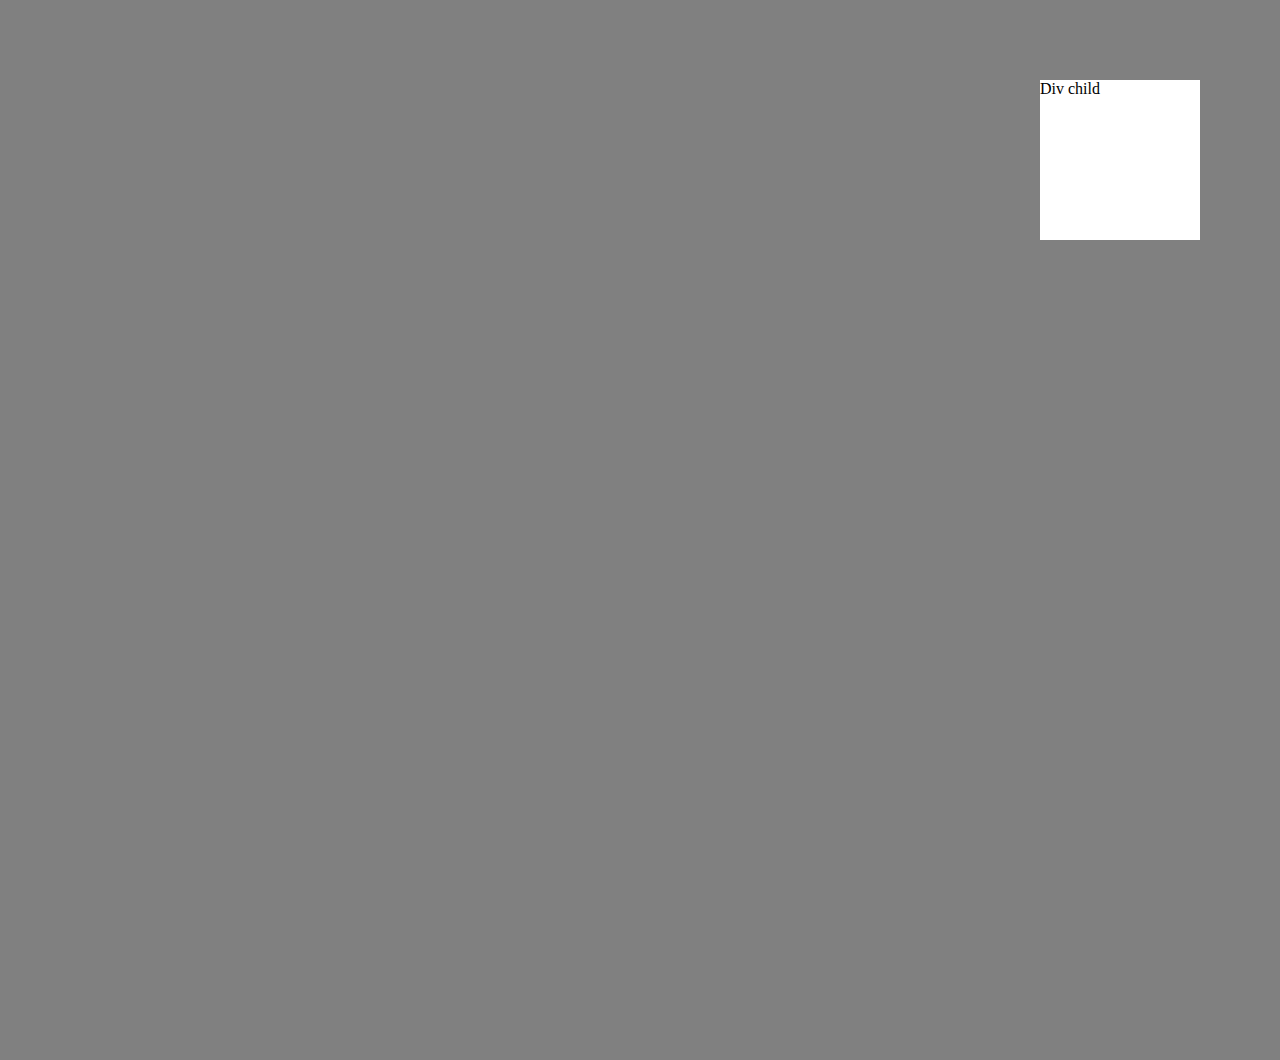
<file: Exercise 1/index.html>
<!DOCTYPE html>
<html lang="en">
    <head>
        <meta charset="UTF-8">
        <meta name="viewport" content="width=device-width, initial-scale=1.0" />
        <title>Flexbox</title>
        <link rel="stylesheet" href="style.css" />
    </head>
    <body class="flex-container">
        <div>Div child</div>
    </body>
</html>
</file>
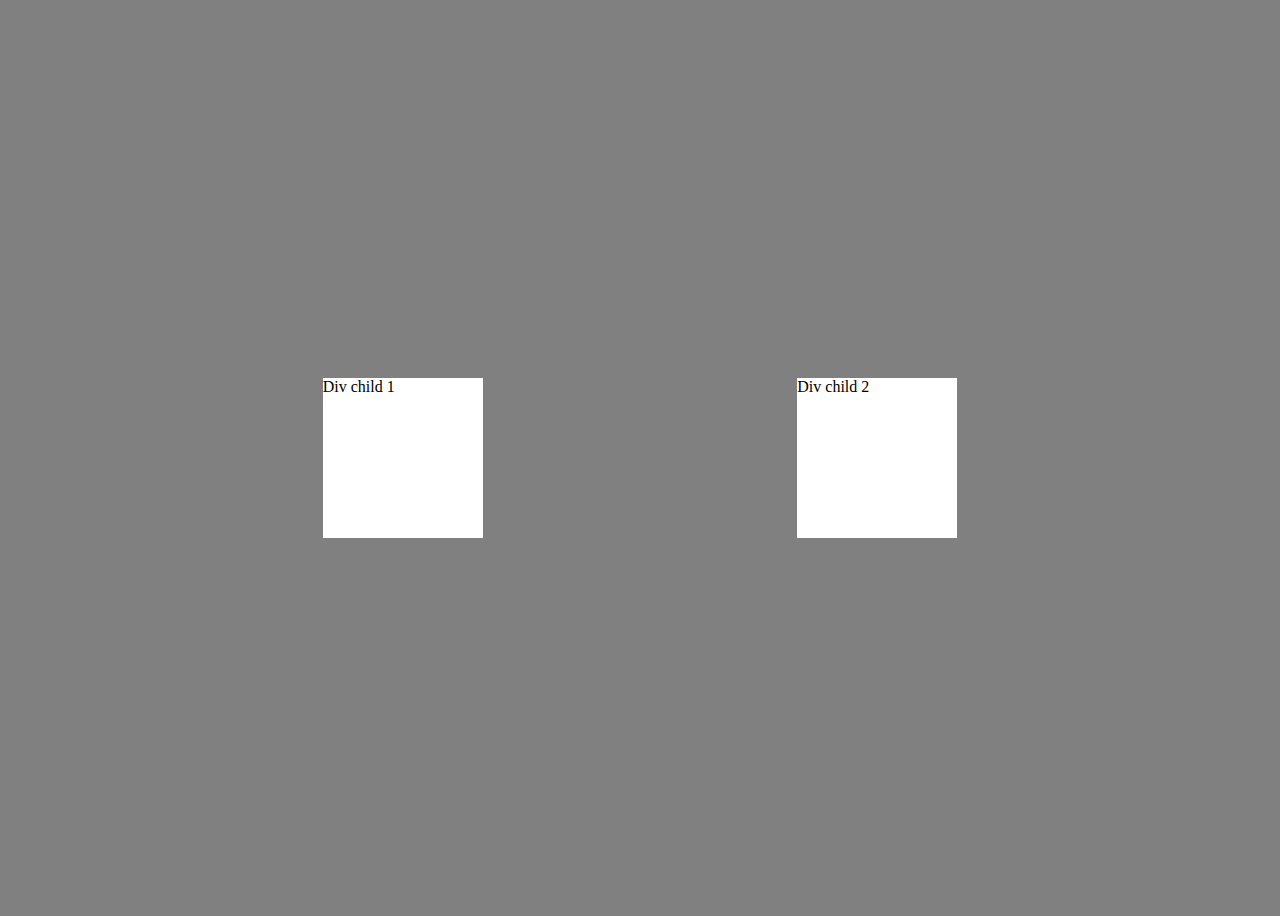
<file: Exercise 2/index.html>
<!DOCTYPE html>
<html lang="en">
    <head>
        <meta charset="UTF-8">
        <meta name="viewport" content="width=device-width, initial-scale=1.0" />
        <title>Flexbox</title>
        <link rel="stylesheet" href="style.css" />
    </head>
    <body class="flex-container">
        <div>Div child 1</div>
        <div>Div child 2</div>
        <div class="hide">Div child 3</div>
    </body>
</html>
</file>
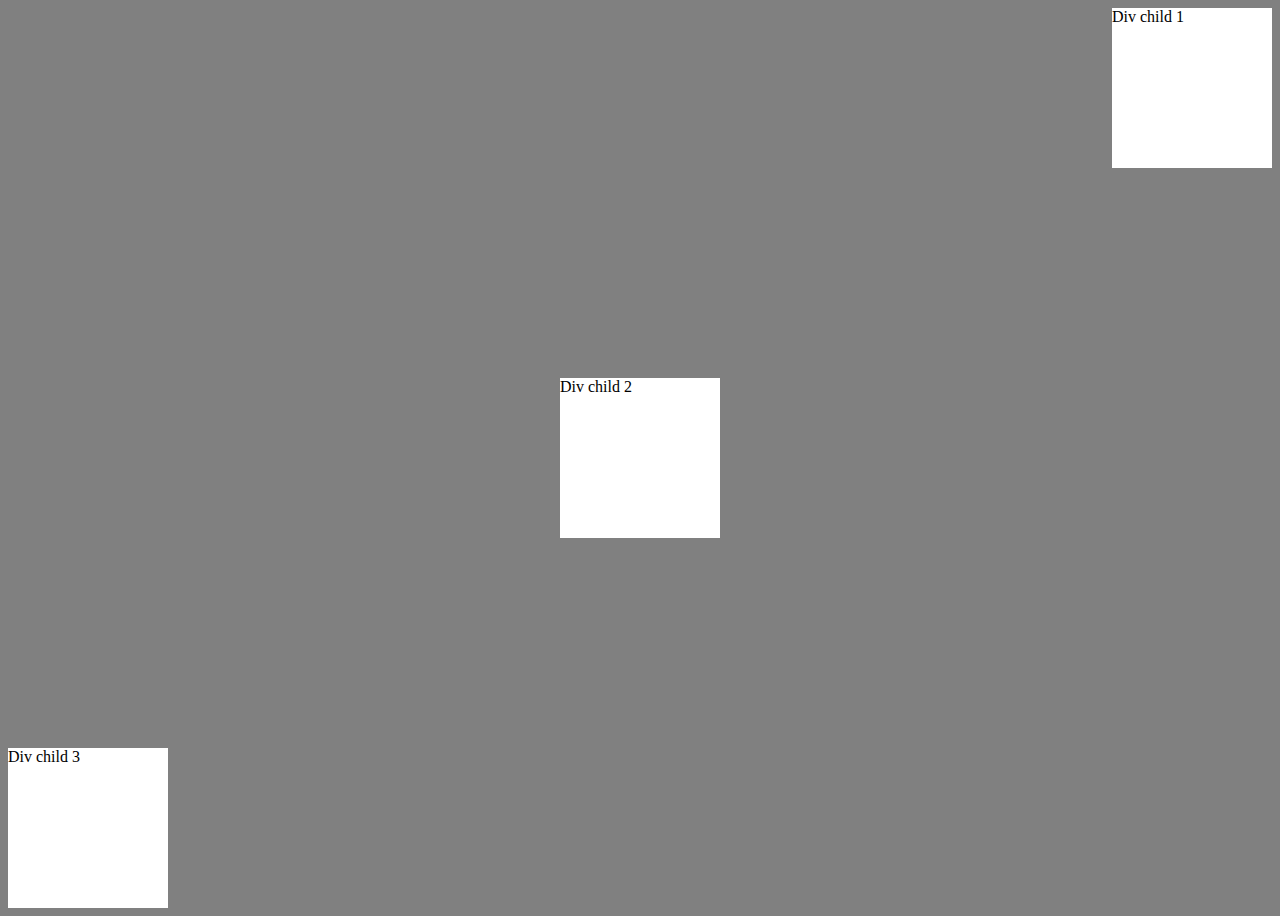
<file: Exercise 3/index.html>
<!DOCTYPE html>
<html lang="en">
    <head>
        <meta charset="UTF-8">
        <meta name="viewport" content="width=device-width, initial-scale=1.0" />
        <title>Flexbox</title>
        <link rel="stylesheet" href="style.css" />
    </head>
    <body class="flex-container">
        <div class="item-1">Div child 1</div>
        <div class="item-2">Div child 2</div>
        <div class="item-3">Div child 3</div>
    </body>
</html>
</file>
<file: Exercise 1/style.css>
/* Top left corner by default */
.flex-container {
    height: 100vh;
    background-color: grey;
    display: flex;
}

/* Top right corner */
/* .flex-container {
    justify-content: flex-end;
} */

/* Bottom right corner */
/* .flex-container {
    justify-content: flex-end;
    align-items: flex-end;
} */

/* Bottom left corner */
/* .flex-container {
    justify-content: flex-end;
    align-items: flex-end;
    flex-direction: row-reverse;
} */

/* Centered */
/* .flex-container {
    justify-content: center;
    align-items: center;
} */

/* Centered bottom with margin */
/* .flex-container {
    justify-content: center;
    align-items: flex-end;
    margin: 0 0 5rem 0;
} */

/* Top right corner with margin */
.flex-container {
    justify-content: flex-end;
    margin: 5rem;
}

div {
    width: 10rem;
    height: 10rem;
    background-color: white;
    /* margin-block-end: 5rem; Alt. margin from bottom */
}
</file>
<file: Exercise 2/style.css>
.flex-container {
    height: 100vh;
    background-color: grey;
    display: flex;
}

/* Övning 1 */
/* .flex-container {
    align-items: center;
    justify-content: space-between;
} */

/* Övning 2 */
/* .flex-container {
    flex-direction: column;
    align-items: center;
    justify-content: space-between;
} */

/* Övning 3 */
/* .flex-container {
    flex-direction: column;
    align-items: center;
    justify-content: space-evenly;
} */

/* Övning 4 */
.flex-container {
    align-items: center;
    justify-content: space-evenly;
}

div {
    width: 10rem;
    height: 10rem;
    background-color: white;
}

/* Övning 4 */
.hide {
    display: none;
}
</file>
<file: Exercise 3/style.css>
.flex-container {
    height: 100vh;
    background-color: grey;
    display: flex;
}


/* Övning 1 */
/* .flex-container {
    justify-content: space-between;
}
.item-1 {
    align-self: flex-end;
}
.item-3 {
    display: none;
} */
/* Slut på Övning 1 */


/* Övning 2 */
/* .flex-container {
    justify-content: space-between;
    flex-direction: column;
    align-items: flex-end;
}
.item-3 {
    display: none;
} */
/* Slut på Övning 2 */


/* Övning 3 */
.flex-container {
    justify-content: space-between;
    flex-direction: column;
    align-items: flex-end;
}
.item-2 {
    align-self: center;
}
.item-3 {
    align-self: flex-start;
}
/* Slut på Övning 3 */


div {
    width: 10rem;
    height: 10rem;
    background-color: white;
}
</file>
